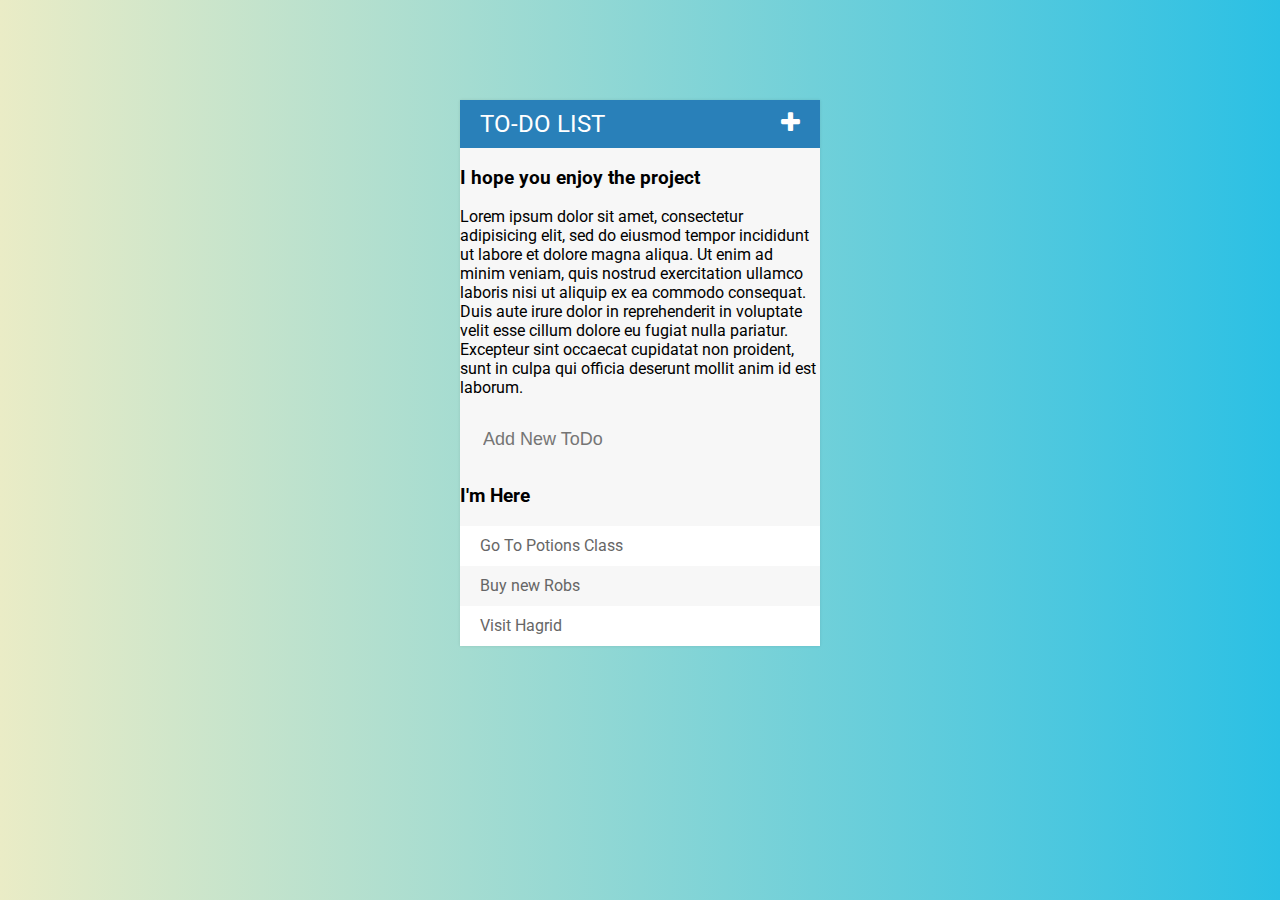
<file: index.html>
<!DOCTYPE html>
<html>
  <head>
    <meta charset="utf-8">
    <title>To Do List</title>
    <link rel="stylesheet" href="assets\css\todos.css">
    <link rel="stylesheet" href="https://cdnjs.cloudflare.com/ajax/libs/font-awesome/4.7.0/css/font-awesome.css">
    <link href="https://fonts.googleapis.com/css?family=Roboto:400,500,700" rel="stylesheet">
    <script type="text/javascript" src="assets\js\lib\jquery-3.3.1.min.js">

    </script>
  </head>
  <body>
    <div class="container">
      <h1>To-Do List <i class="fa fa-plus"></i></h1>
      <h3>I hope you enjoy the project</h3>
      <p>Lorem ipsum dolor sit amet, consectetur adipisicing elit, sed do eiusmod tempor incididunt ut labore et dolore magna aliqua. Ut enim ad minim veniam, quis nostrud exercitation ullamco laboris nisi ut aliquip ex ea commodo consequat. Duis aute irure dolor in reprehenderit in voluptate velit esse cillum dolore eu fugiat nulla pariatur. Excepteur sint occaecat cupidatat non proident, sunt in culpa qui officia deserunt mollit anim id est laborum.</p>
      <input type="text" placeholder="Add New ToDo">
      <h3>I'm Here</h3>
      <ul>
        <li> <span><i class="fa fa-trash"></i> </span>Go To Potions Class </li>
        <li> <span><i class="fa fa-trash"></i> </span>Buy new Robs </li>
        <li> <span><i class="fa fa-trash"></i> </span>Visit Hagrid </li>
      </ul>


    </div>

    <script type="text/javascript" src="assets\js\todos.js"></script>
  </body>
</html>
</file>
